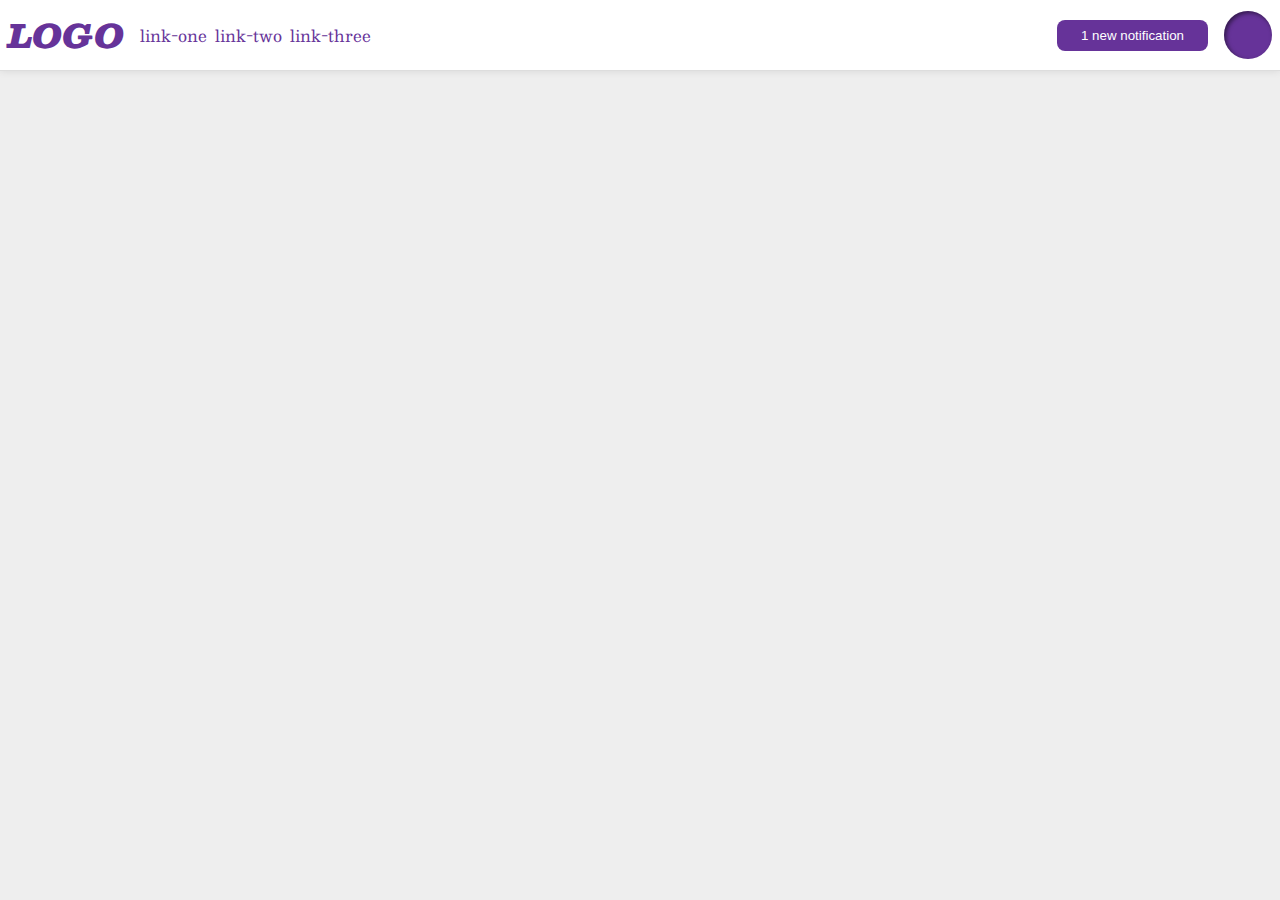
<file: foundations/flex/03-flex-header-2/index.html>
<!DOCTYPE html>
<html lang="en">
  <head>
    <meta charset="UTF-8">
    <meta http-equiv="X-UA-Compatible" content="IE=edge">
    <meta name="viewport" content="width=device-width, initial-scale=1.0">
    <title>Flex Header 2</title>
    <link rel="stylesheet" href="style.css">
  </head>
  <body>
    <div class="header">
      <div class="left-nav">
        <div class="logo">
          LOGO
        </div>
        <ul class="links">
          <li><a href="https://google.com">link-one</a></li>
          <li><a href="https://google.com">link-two</a></li>
          <li><a href="https://google.com">link-three</a></li>
       </ul>
      </div>
      <div class="right-nav">
        <button class="notifications">
          1 new notification
        </button>
        <div class="profile-image"></div>
      </div>
      
      
    </div>
  </body>
</html>
</file>
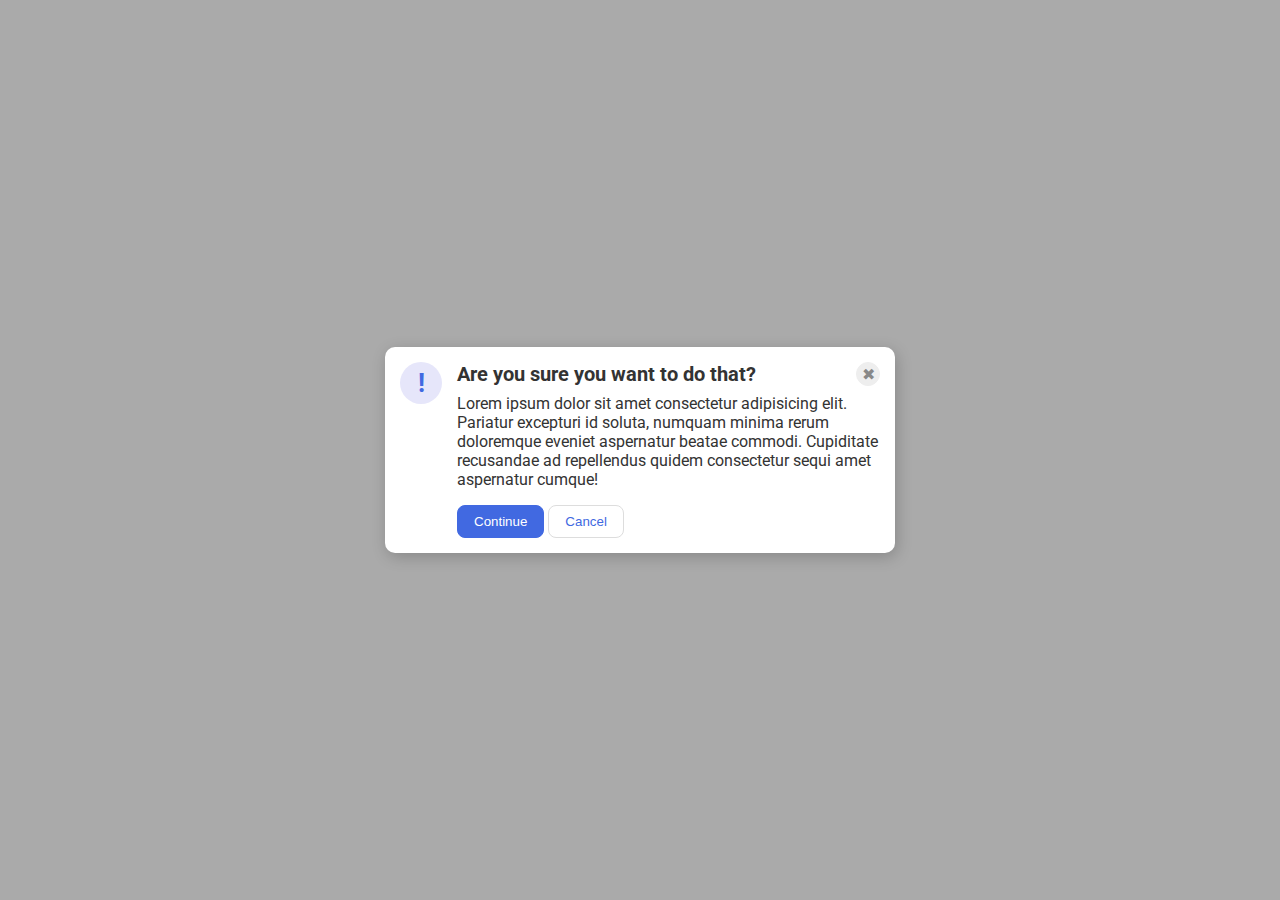
<file: foundations/flex/05-flex-modal/index.html>
<!DOCTYPE html>
<html lang="en">
  <head>
    <meta charset="UTF-8">
    <meta http-equiv="X-UA-Compatible" content="IE=edge">
    <meta name="viewport" content="width=device-width, initial-scale=1.0">
    <link rel="stylesheet" href="style.css">
    <title>Modal</title>
  </head>
  <body>
    <div class="modal">
      <div class="icon">!</div>
      <div class="container">
        <div class="header-container">
          <div class="header">Are you sure you want to do that?</div>
          <button class="close-button">✖</button>
        </div>
        <div class="text">Lorem ipsum dolor sit amet consectetur adipisicing elit. Pariatur excepturi id soluta, numquam minima rerum doloremque eveniet aspernatur beatae commodi. Cupiditate recusandae ad repellendus quidem consectetur sequi amet aspernatur cumque!</div>
        <button class="continue">Continue</button>
        <button class="cancel">Cancel</button>
      </div>
    </div>
  </body>
</html>
</file>
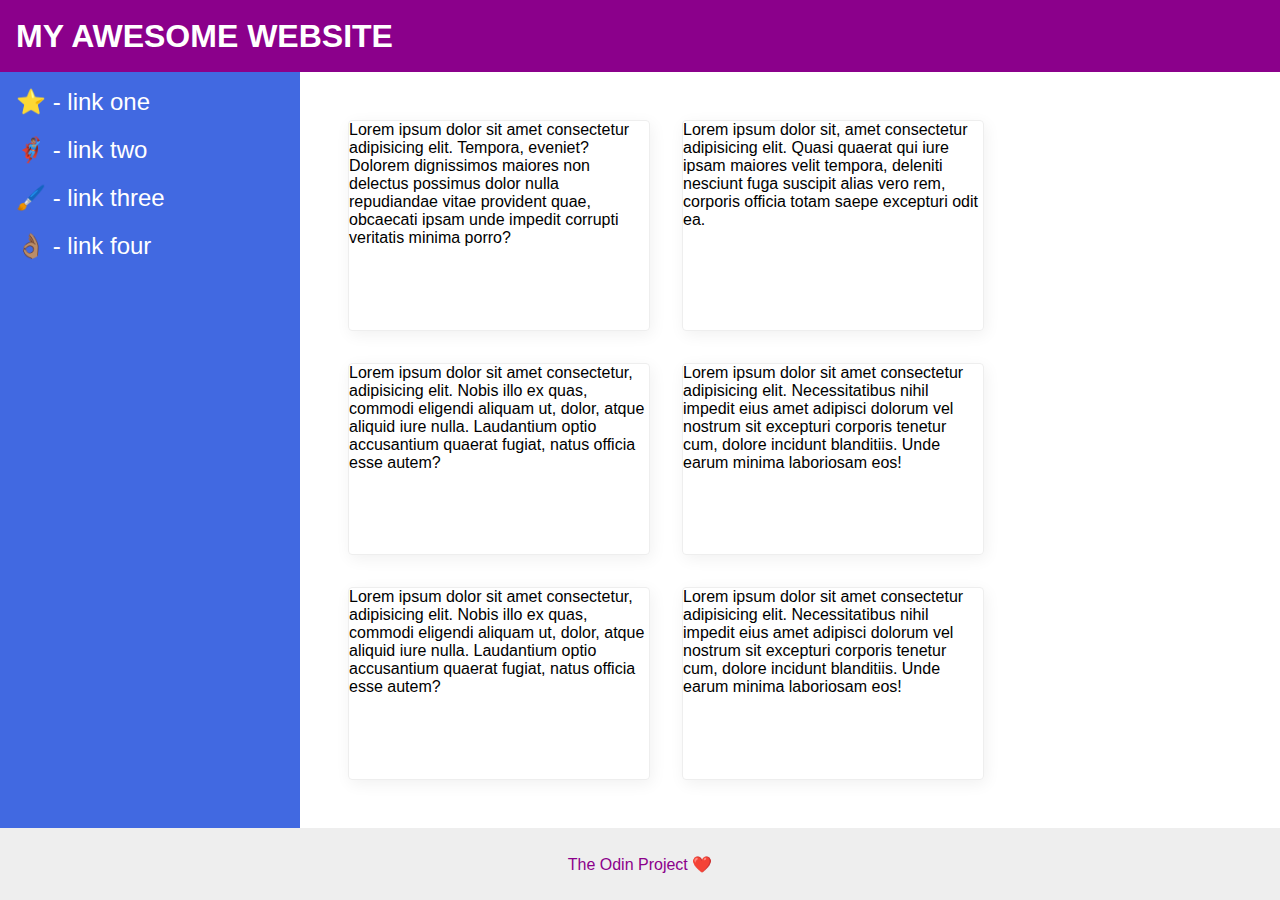
<file: foundations/flex/07-flex-layout-2/index.html>
<!DOCTYPE html>
<html lang="en">
  <head>
    <meta charset="UTF-8">
    <meta http-equiv="X-UA-Compatible" content="IE=edge">
    <meta name="viewport" content="width=device-width, initial-scale=1.0">
    <title>The Holy Grail</title>
    <link rel="stylesheet" href="style.css">
  </head>
  <body>
    <div class="header">
      MY AWESOME WEBSITE
    </div>
    <div class="main">
      <div class="sidebar">
        <ul>
          <li><a href="#">⭐ - link one</a></li>
          <li><a href="#">🦸🏽‍♂️ - link two</a></li>
          <li><a href="#">🖌️ - link three</a></li>
          <li><a href="#">👌🏽 - link four</a></li>
        </ul>
      </div>
      <div class="cards">
        <div class="card">Lorem ipsum dolor sit amet consectetur adipisicing elit. Tempora, eveniet? Dolorem dignissimos maiores non delectus possimus dolor nulla repudiandae vitae provident quae, obcaecati ipsam unde impedit corrupti veritatis minima porro?</div>
        <div class="card">Lorem ipsum dolor sit, amet consectetur adipisicing elit. Quasi quaerat qui iure ipsam maiores velit tempora, deleniti nesciunt fuga suscipit alias vero rem, corporis officia totam saepe excepturi odit ea.</div>
        <div class="card">Lorem ipsum dolor sit amet consectetur, adipisicing elit. Nobis illo ex quas, commodi eligendi aliquam ut, dolor, atque aliquid iure nulla. Laudantium optio accusantium quaerat fugiat, natus officia esse autem?</div>
        <div class="card">Lorem ipsum dolor sit amet consectetur adipisicing elit. Necessitatibus nihil impedit eius amet adipisci dolorum vel nostrum sit excepturi corporis tenetur cum, dolore incidunt blanditiis. Unde earum minima laboriosam eos!</div>
        <div class="card">Lorem ipsum dolor sit amet consectetur, adipisicing elit. Nobis illo ex quas, commodi eligendi aliquam ut, dolor, atque aliquid iure nulla. Laudantium optio accusantium quaerat fugiat, natus officia esse autem?</div>
        <div class="card">Lorem ipsum dolor sit amet consectetur adipisicing elit. Necessitatibus nihil impedit eius amet adipisci dolorum vel nostrum sit excepturi corporis tenetur cum, dolore incidunt blanditiis. Unde earum minima laboriosam eos!</div>
      </div>
    </div>
    
    <div class="footer">
      The Odin Project ❤️
    </div>
  </body>
</html>
</file>
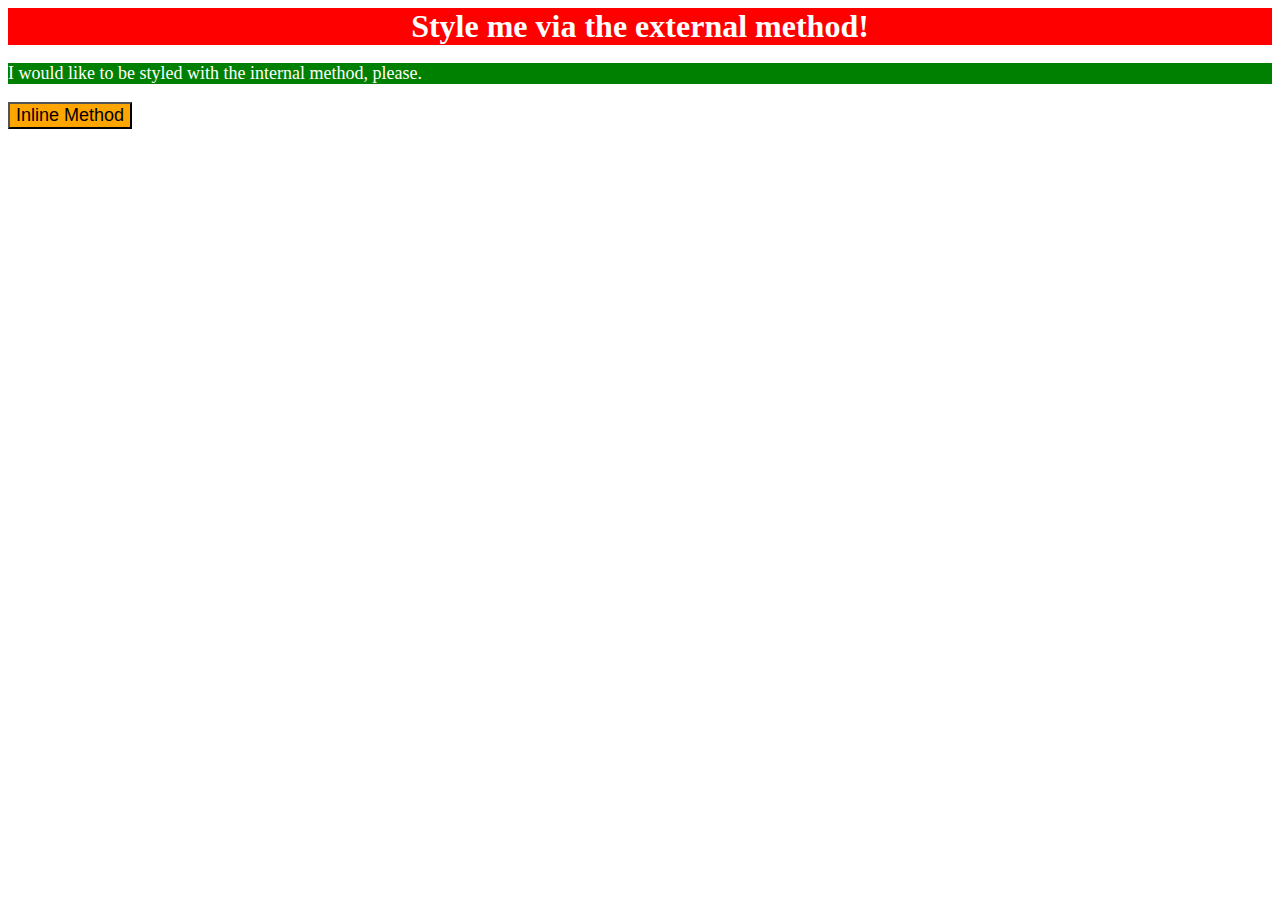
<file: foundations/intro-to-css/01-css-methods/index.html>
<!DOCTYPE html>
<html lang="en">
  <head>
    <meta charset="UTF-8">
    <meta http-equiv="X-UA-Compatible" content="IE=edge">
    <meta name="viewport" content="width=device-width, initial-scale=1.0">
    <title>Methods for Adding CSS</title>
    <link rel="stylesheet" href="styles.css">
  </head>
  <body>
    <div>Style me via the external method!</div>
    <p>I would like to be styled with the internal method, please.</p>
    <button style="font-size: 18px; background-color: orange;">Inline Method</button>

    <style>
      p {
        color: white;
        background-color: green;
        font-size: 18px;
      }
    </style>
  </body>
</html>
</file>
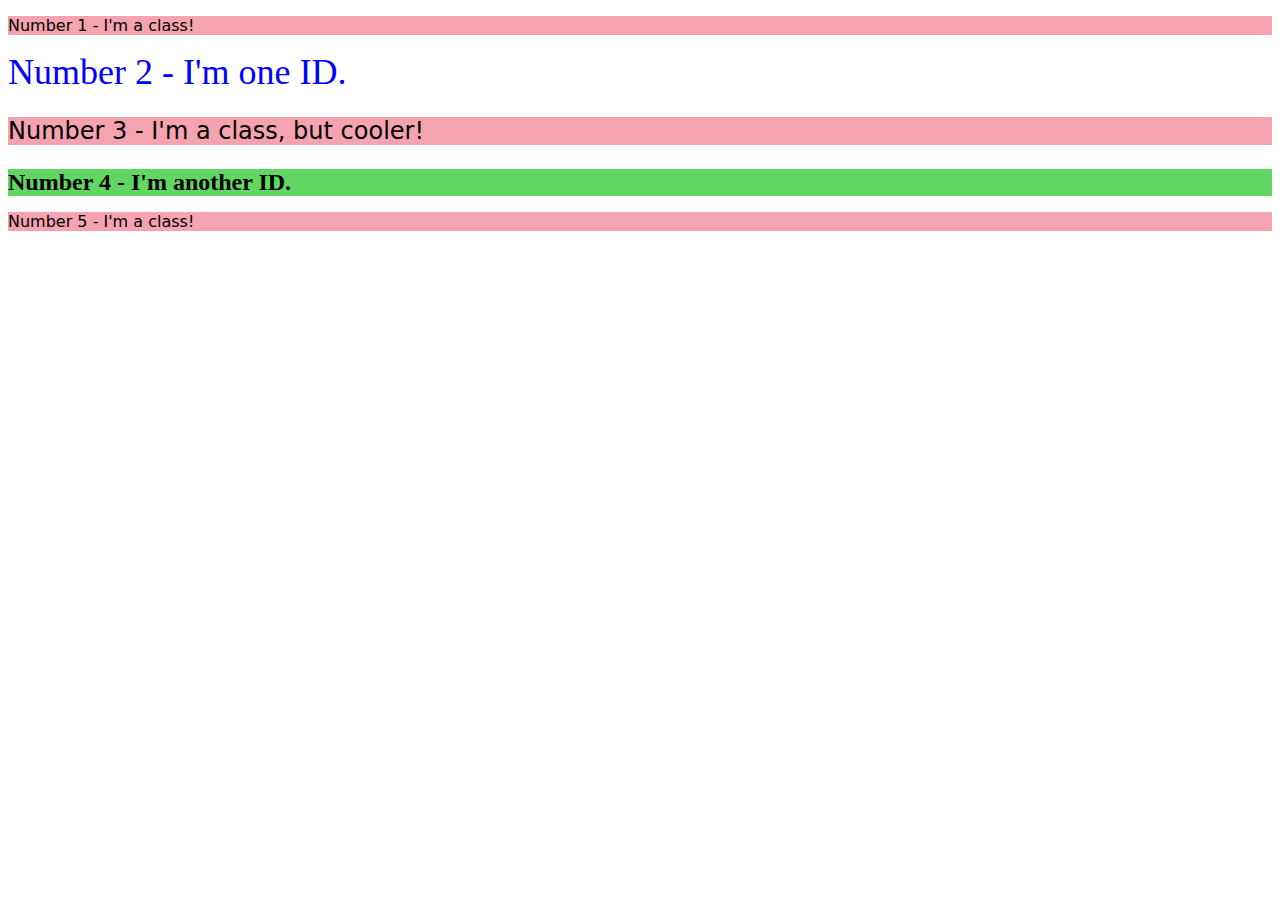
<file: foundations/intro-to-css/02-class-id-selectors/index.html>
<!DOCTYPE html>
<html lang="en">
  <head>
    <meta charset="UTF-8">
    <meta http-equiv="X-UA-Compatible" content="IE=edge">
    <meta name="viewport" content="width=device-width, initial-scale=1.0">
    <title>Class and ID Selectors</title>
    <link rel="stylesheet" href="style.css">
  </head>
  <body>
    <p class="odd">Number 1 - I'm a class!</p>
    <div id="second">Number 2 - I'm one ID.</div>
    <p class="odd third">Number 3 - I'm a class, but cooler!</p>
    <div id="fourth">Number 4 - I'm another ID.</div>
    <p class="odd">Number 5 - I'm a class!</p>
  </body>
</html>
</file>
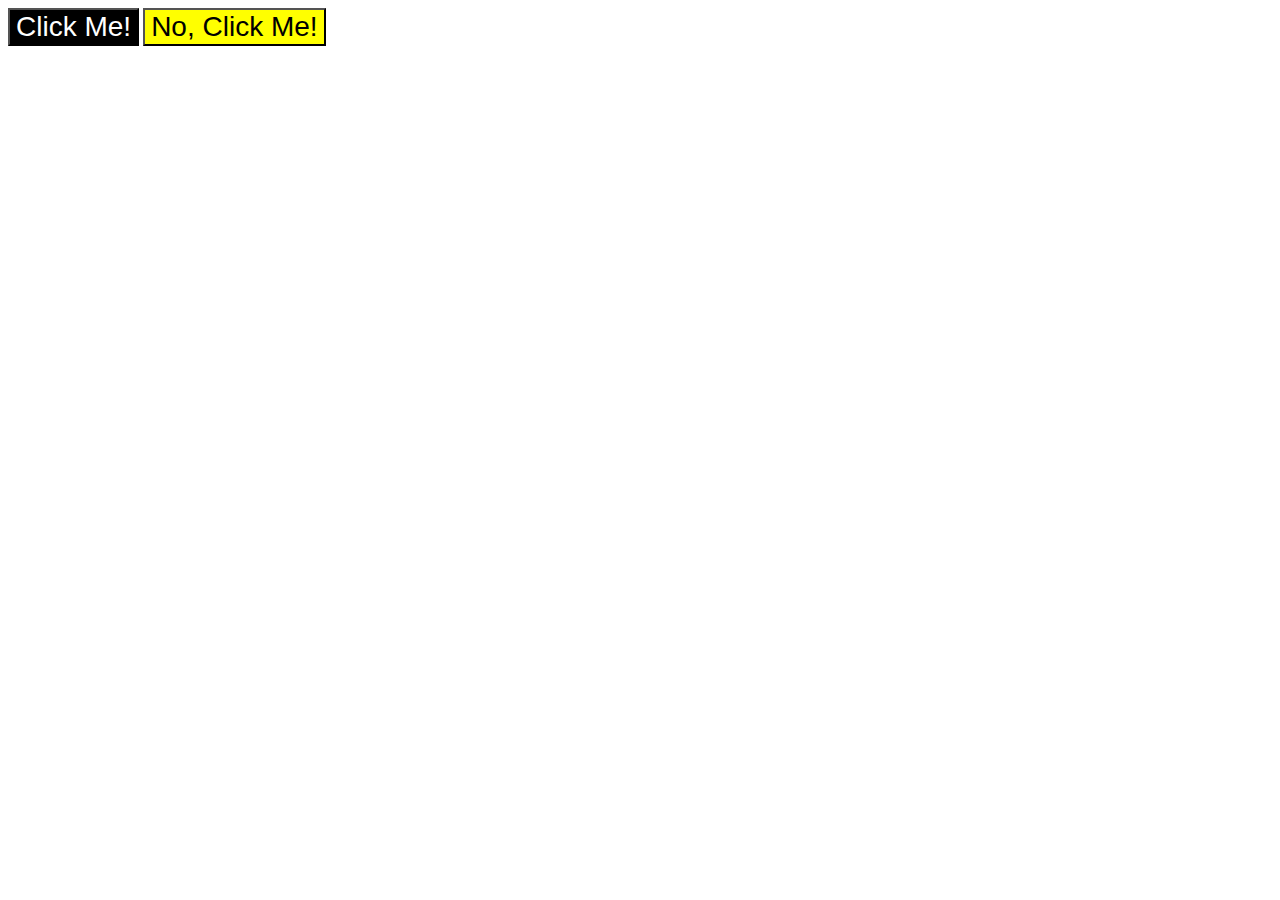
<file: foundations/intro-to-css/03-grouping-selectors/index.html>
<!DOCTYPE html>
<html lang="en">
  <head>
    <meta charset="UTF-8">
    <meta http-equiv="X-UA-Compatible" content="IE=edge">
    <meta name="viewport" content="width=device-width, initial-scale=1.0">
    <title>Grouping Selectors</title>
    <link rel="stylesheet" href="style.css">
  </head>
  <body>
    <button class="first">Click Me!</button>
    <button class="second">No, Click Me!</button>
  </body>
</html>
</file>
<file: foundations/flex/03-flex-header-2/style.css>
/* this is some magical font-importing.  
you'll learn about it later. */
@import url('https://fonts.googleapis.com/css2?family=Besley:ital,wght@0,400;1,900&display=swap');

body {
  margin: 0;
  background: #eee;
  font-family: Besley, serif;
}

.header {
  background: white;
  border-bottom: 1px solid #ddd;
  box-shadow: 0 0 8px rgba(0,0,0,.1);

  display: flex;
  justify-content: space-between;
  padding: 8px;
}

.left-nav,
.right-nav {
  display: flex;
  align-items: center;
  gap: 16px;
}

.profile-image {
  background: rebeccapurple;
  box-shadow: inset 2px 2px 4px rgba(0,0,0,.5);
  border-radius: 50%;
  width: 48px;
  height: 48px;
}

.logo {
  color: rebeccapurple;
  font-size: 32px;
  font-weight: 900;
  font-style: italic;
}

button {
  border: none;
  border-radius: 8px;
  background: rebeccapurple;
  color: white;
  padding: 8px 24px;
}

a {
  /* this removes the line under our links */
  text-decoration: none;
  color: rebeccapurple;
}

ul {
  list-style-type: none;
  display: flex;
  gap: 8px;
  margin: 0;
  padding: 0;
}
</file>
<file: foundations/flex/05-flex-modal/style.css>
@import url('https://fonts.googleapis.com/css2?family=Roboto:wght@400;700&display=swap');

html, body {
  height: 100%;
}

body {
  font-family: Roboto, sans-serif;
  margin: 0;
  background: #aaa;
  color: #333;
  /* I'll give you this one for free lol */
  display: flex;
  align-items: center;
  justify-content: center;
}

.modal {
  background: white;
  width: 480px;
  border-radius: 10px;
  box-shadow: 2px 4px 16px rgba(0,0,0,.2);
  display: flex;
  justify-content: space-between;
  gap: 15px;
  padding: 15px;
}

.icon {
  color: royalblue;
  font-size: 26px;
  font-weight: 700;
  background: lavender;
  width: 42px;
  height: 42px;
  border-radius: 50%;
  display: flex;
  align-items: center;
  justify-content: center;
  flex-shrink: 0;
}


.header-container {
  display: flex;
  justify-content: space-between;
  align-items: center;
  margin-bottom: 8px;
}

.header {
  font-size: 20px;
  font-weight: bold;
}

.text {
  margin-bottom: 16px;
}

.close-button {
  background: #eee;
  border-radius: 50%;
  color: #888;
  font-weight: 400;
  font-size: 16px;
  height: 24px;
  width: 24px;
  display: flex;
  align-items: center;
  justify-content: center;
  border: 1px solid #eee;
  padding: 0;
}

button {
  cursor: pointer;
  padding: 8px 16px;
  border-radius: 8px;
}

button.continue {
  background: royalblue;
  border: 1px solid royalblue;
  color: white;
}

button.cancel {
  background: white;
  border: 1px solid #ddd;
  color: royalblue;
}
</file>
<file: foundations/flex/07-flex-layout-2/style.css>
body {
  font-family: -apple-system, BlinkMacSystemFont, 'Segoe UI', Roboto, Oxygen, Ubuntu, Cantarell, 'Open Sans', 'Helvetica Neue', sans-serif;
  margin: 0;
  min-height: 100vh;
  display: flex;
  flex-direction: column;
}

.header {
  height: 72px;
  background: darkmagenta;
  color: white;
  font-size: 32px;
  font-weight: 900;
  display: flex;
  align-items: center;
  padding: 0 16px;
}

.main {
  display: flex;
  flex: 1;
}


.footer {
  height: 72px;
  background: #eee;
  color: darkmagenta;
  display: flex;
  justify-content: center;
  align-items: center;
}

.sidebar {
  width: 300px;
  background: royalblue;
  box-sizing: border-box;
  flex-shrink: 0;
  padding: 16px;
}

.sidebar ul {
  display: flex;
  flex-direction: column;
  gap: 20px;
  list-style-type: none;
  margin: 0;
  padding: 0;
}

.sidebar a {
  font-size: 24px;
  text-decoration: none;
  color: white;
}

.cards {
  padding: 48px;
  display: flex;
  flex-wrap: wrap;
  gap: 32px;
}
.card {
  border: 1px solid #eee;
  box-shadow: 2px 4px 16px rgba(0,0,0,.06);
  border-radius: 4px;
  width: 300px;
}
</file>
<file: foundations/intro-to-css/01-css-methods/styles.css>
div {
  color: white;
  background-color: red;
  font-size: 32px;
  text-align: center;
  font-weight: bold;
}
</file>
<file: foundations/intro-to-css/02-class-id-selectors/style.css>
/* Add CSS Styling */
.odd {
  font-family: Verdana, 'DejaVu Sans', sans-serif;
  background-color: rgb(245, 163, 177);
}

#second {
  color: blue;
  font-size: 36px;
}

.third  {
  font-size: 24px;
}

#fourth {
  background-color: rgb(98, 214, 98);
  font-size: 24px;
  font-weight: bold;
}
</file>
<file: foundations/intro-to-css/03-grouping-selectors/style.css>
/* Add CSS Styling */
.first,
.second {
  font-size: 28px;
  font-family: Helvetica, 'Times New Roman', sans-serif;
}

.first {
  background-color: black;
  color: white;
}

.second {
  background-color: yellow;
}
</file>
